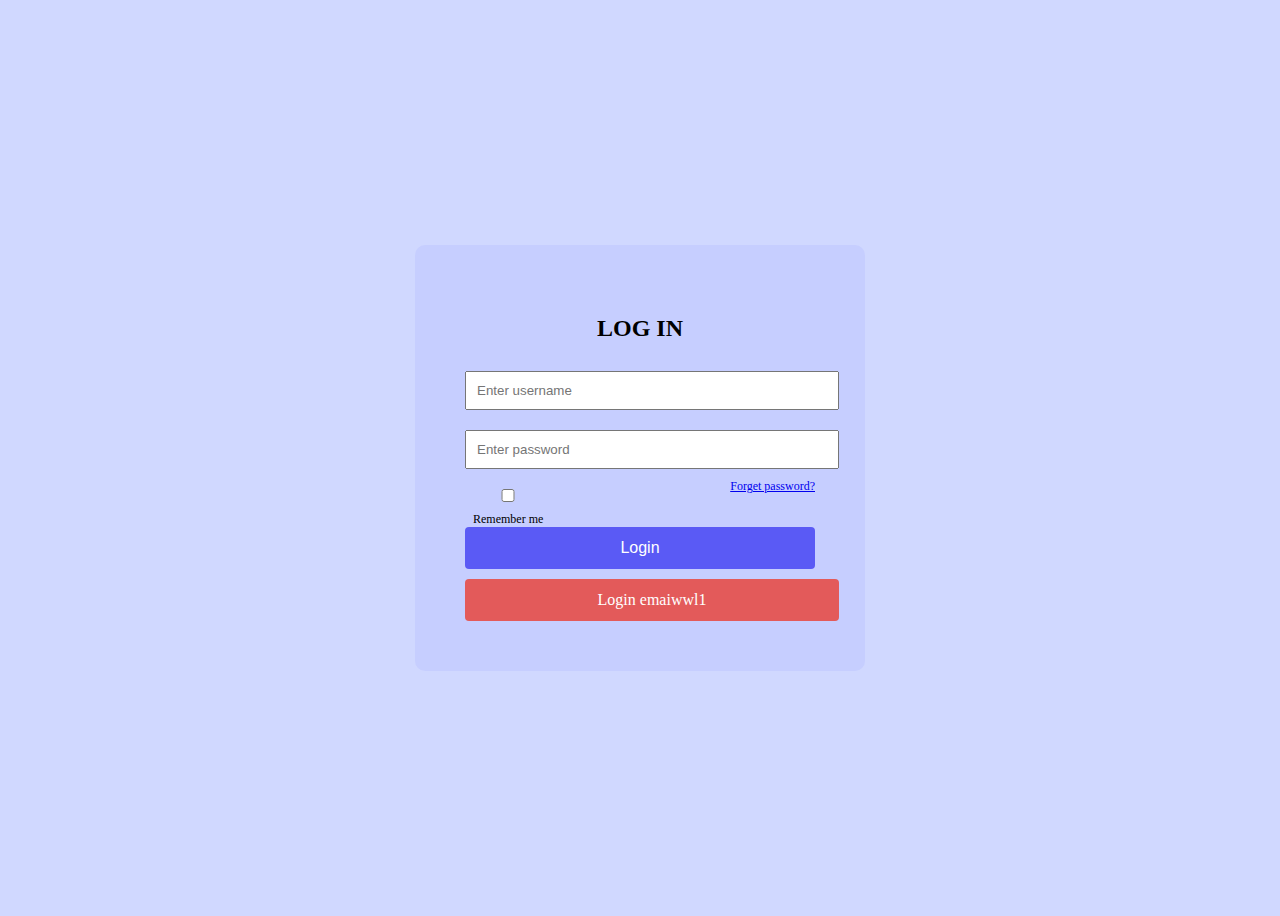
<file: web/logging_and_Recovery/index.html>
<!DOCTYPE html>
<html>
<head>
    <title>Login</title>
    <style>
        body { background: #d0d8ff; display: flex; justify-content: center; align-items: center; height: 100vh; }
        .login-box { background: #c6ceff; padding: 50px; border-radius: 10px; text-align: center; width: 350px; }
        input { width: 100%; padding: 10px; margin: 10px 0; }
        .btn { padding: 12px; width: 100%; border: none; cursor: pointer; font-size: 16px; border-radius: 4px;display: block;text-align: center;text-decoration: none; }
        .btn-primary { background: #5a5af5; color: white; }
        .btn-email {background: #e35a5a;color: white;display: block;text-align: center;text-decoration: none;margin-top: 10px;padding: 12px;width: 100%;border-radius: 4px;}
        .options { display: flex; justify-content: space-between; font-size: 12px; }
    </style>
</head>
<body>
<div class="login-box">
    <h2>LOG IN</h2>

    <!-- Normal Username or Email Login -->
    <form action="login" method="post">
        <input type="text"     name="identifier"    placeholder="Enter username" required>
        <input type="password" name="password"      placeholder="Enter password" required>

        <div class="options">
            <label> <input type="checkbox" name="remember"> Remember me</label>
                   <a href="requestPassword">Forget password?</a>
        </div>

             <button type="submit" class="btn btn-primary"> Login  </button>
    </form>

    <!-- Email Login Button one developing process-->
   <a href="https://accounts.google.com/o/oauth2/auth?scope=email profile openid&redirect_uri=http://localhost:8080/WarehouseManagementSystem/loginemail&response_type=code&client_id=579372688479-lkvchdvb1skp5309dgaegd98ob5l3qsg.apps.googleusercontent.com&approval_prompt=force" class="btn btn-email">Login  emaiwwl1</a>
</div>
</body>
</html>
</file>
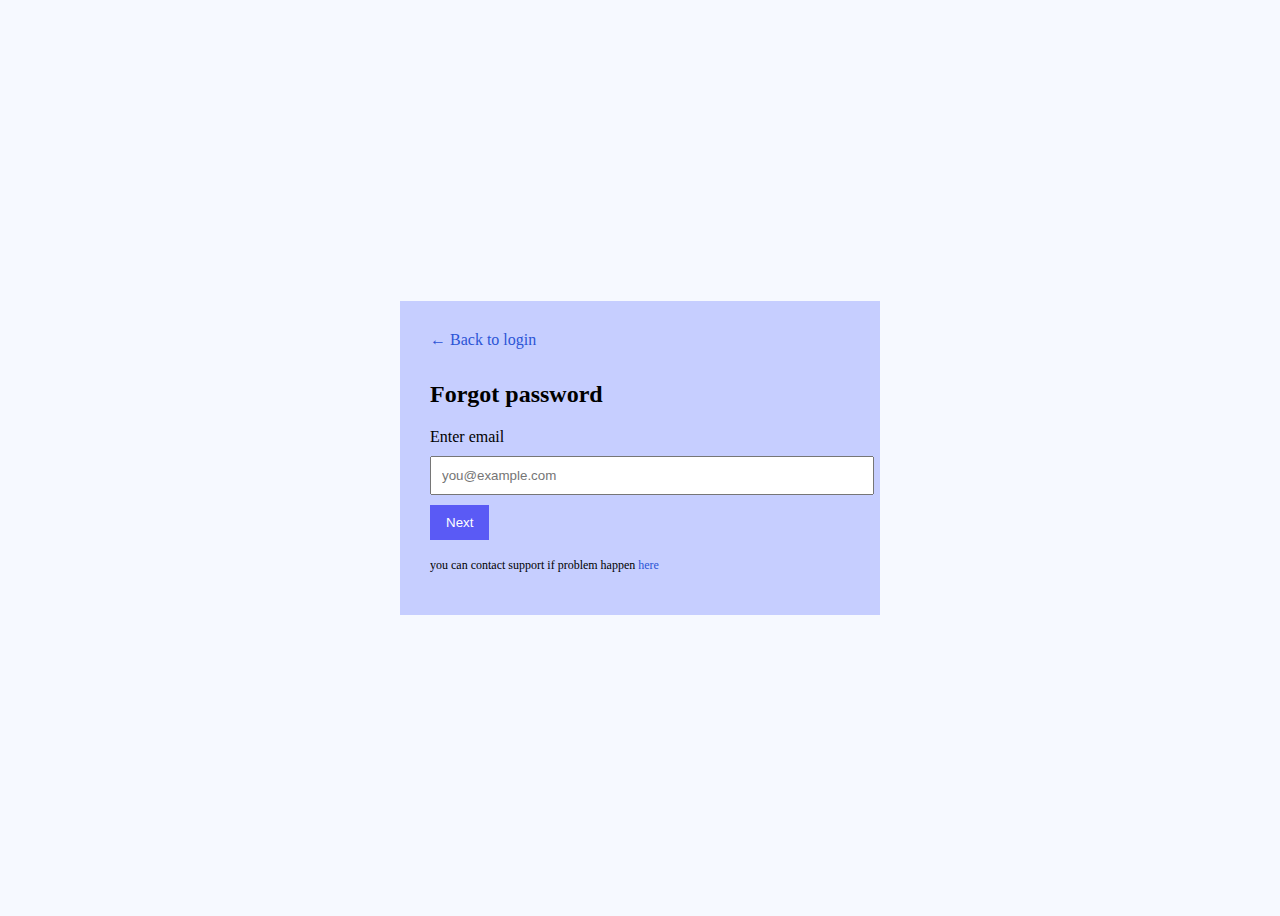
<file: web/forgot.html>
<!DOCTYPE html>
<html>
<head>
    <meta charset="utf-8">
    <title>Forgot password</title>
    <style>
        body { background: #f6f9ff; display:flex; justify-content:center; align-items:center; height:100vh; }
        .box { background:#c6ceff; padding:30px; width:420px; }
        input { width:100%; padding:10px; margin:10px 0; }
        .btn { padding:10px 16px; background:#5a5af5; color:white; border:none; cursor:pointer; }
        a { color:#2b54d6; text-decoration:none; }
    </style>
</head>
<body>
 <div class="box">
    <a href="index.html" style="display:inline-block;margin-bottom:12px;">← Back to login</a>
    <h2>Forgot password</h2>

    <form action="forgot" method="post">
        <label>Enter email</label>
        <input type="email" name="email" placeholder="you@example.com" required />
        <button class="btn" type="submit">Next</button>
    </form>

    <p style="font-size:12px;margin-top:18px;">
      you can contact support if problem happen <a href="#">here</a>
    </p>
</div>
</body>
</html>
</file>
